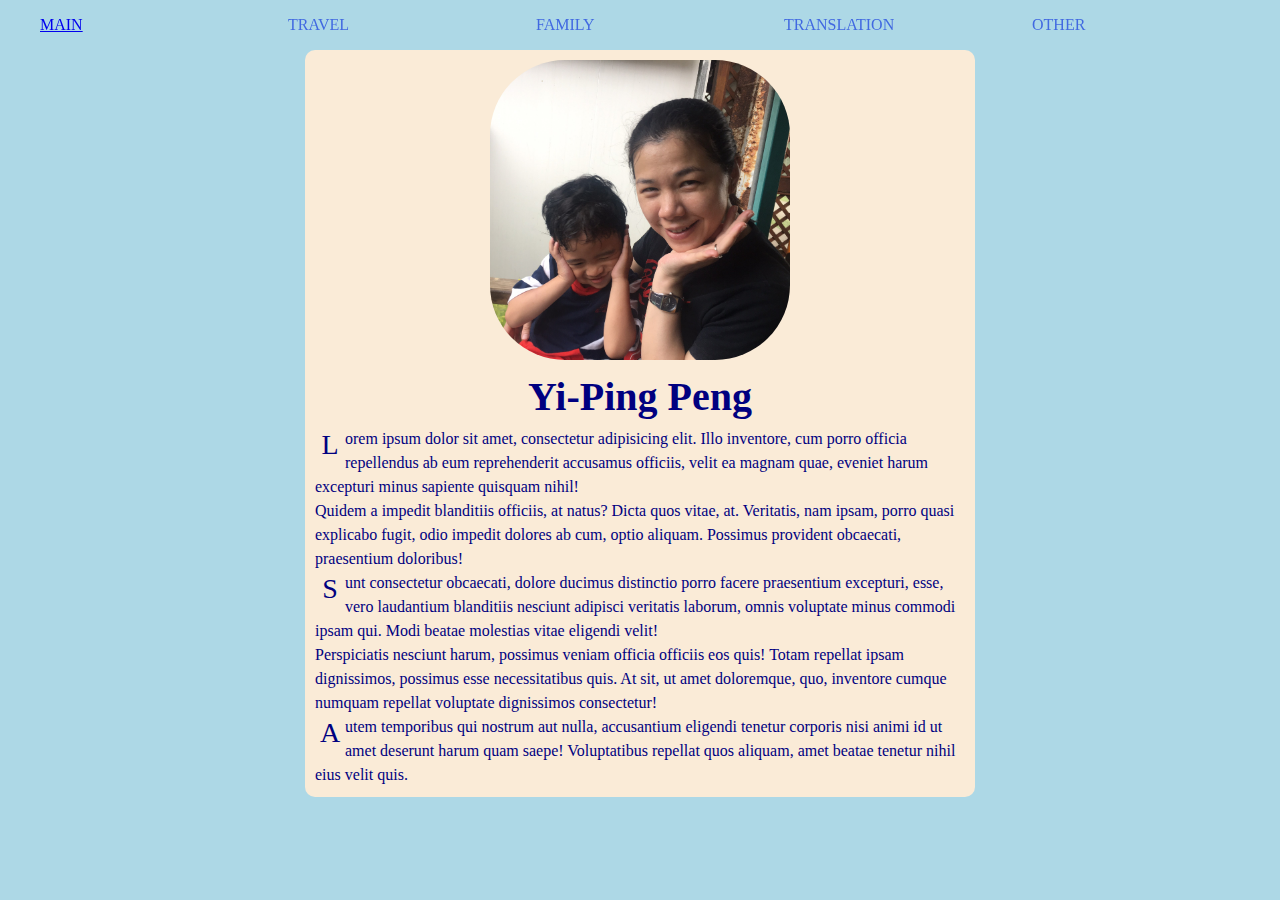
<file: profile.html>
<!DOCTYPE html>
<html lang="en">
<head>
    <meta charset="UTF-8">
    <meta name="viewport" content="width=device-width, initial-scale=1.0">
    <meta http-equiv="X-UA-Compatible" content="ie=edge">
    <title>Profile</title>
    <link rel="stylesheet" href="https://necolas.github.io/normalize.css/4.1.1/normalize.css">
    <link rel="stylesheet" href="./stylesheets/profile.style.css" />
</head>
<body>
    <nav>
    <ul>
        <li><a href="index.html">MAIN</a></li>
        <li>TRAVEL</li>
        <li>FAMILY</li>
        <li>TRANSLATION</li>
        <li>OTHER</li>
    </ul>
</nav>

<div class="author">
     <img src="./images/IMG_3446 (1).jpg" alt="author">
     <h1>Yi-Ping Peng</h1>
     <p><span class="first-letter">L</span>orem ipsum dolor sit amet, consectetur adipisicing elit. Illo inventore, cum porro officia repellendus ab eum reprehenderit accusamus officiis, velit ea magnam quae, eveniet harum excepturi minus sapiente quisquam nihil!</p>
     <p>Quidem a impedit blanditiis officiis, at natus? Dicta quos vitae, at. Veritatis, nam ipsam, porro quasi explicabo fugit, odio impedit dolores ab cum, optio aliquam. Possimus provident obcaecati, praesentium doloribus!</p>
     <p><span class="first-letter">S</span>unt consectetur obcaecati, dolore ducimus distinctio porro facere praesentium excepturi, esse, vero laudantium blanditiis nesciunt adipisci veritatis laborum, omnis voluptate minus commodi ipsam qui. Modi beatae molestias vitae eligendi velit!</p>
     <p>Perspiciatis nesciunt harum, possimus veniam officia officiis eos quis! Totam repellat ipsam dignissimos, possimus esse necessitatibus quis. At sit, ut amet doloremque, quo, inventore cumque numquam repellat voluptate dignissimos consectetur!</p>
     <p><span class="first-letter">A</span>utem temporibus qui nostrum aut nulla, accusantium eligendi tenetur corporis nisi animi id ut amet deserunt harum quam saepe! Voluptatibus repellat quos aliquam, amet beatae tenetur nihil eius velit quis.</p>
</div>
   
    
    

</body>
</html>
</file>
<file: stylesheets/profile.style.css>
*{
  box-sizing: border-box
  font-family: PingFangTC-regular, 微軟正黑體, Arial, sans-serif;
}
html, body, h1, h2, h3, h4, nav, span, p{
    margin: 0;
    padding: 0;
}

body {
  padding: 50px;
  background-color: lightblue;
 
}
nav{
  overflow:auto;
  position:fixed;
  width: 100%;
  top: 0;
  left: 0;
  color: royalblue;
}
nav ul{
  margin: 0;
  list-style-type: none;
}
nav li{
  height: 50px;
  width: 20%;
  line-height: 50px;
  float: left;
}
.first-letter{
    font-size: 28px;
    width: 30px;
    height: 30px;
    line-height: 36px;
    text-align: center;
    display: block;
    float: left;
}

.author {
    width: 650px;
    margin: 0 auto;
    padding: 10px;
    text-align: center;
    color: navy;
    line-height: 1.5;
    background-color: antiquewhite;
    border-radius: 10px;
}
.author img{ 
    width: 300px;
    height: 300px;
    border-radius: 25%;
}
.author h1{
    font-size: 40px;
    font-weight: bold;   
}
.author p{
  text-align: left;  
}
@media screen and (max-width:768px)
{
  nav{
    width: 100%
  }
  nav li{
  height: 20px;
  width: 35%;
  line-height: 20px;
  float: left;
}
 .author {
    width: 100%;
    margin-top: 20px;
}
.author img{ 
    width: 175px;
    height: 175px;
    border-radius: 25%;
}
}
@media screen and (min-width:768px) 
              and (max-width:992px)
{
 nav{
    width: 100%
  }
  nav li{
  height: 25px;
  width: 30%;
  line-height: 25px;
  float: left;
}
 .author {
    width: 100%;
}
.author img{ 
    width: 225px;
    height: 225px;
    border-radius: 25%;
}
  
}
@media screen and (min-width:992px)
              and (max-width: 1200px)
{

}
</file>
